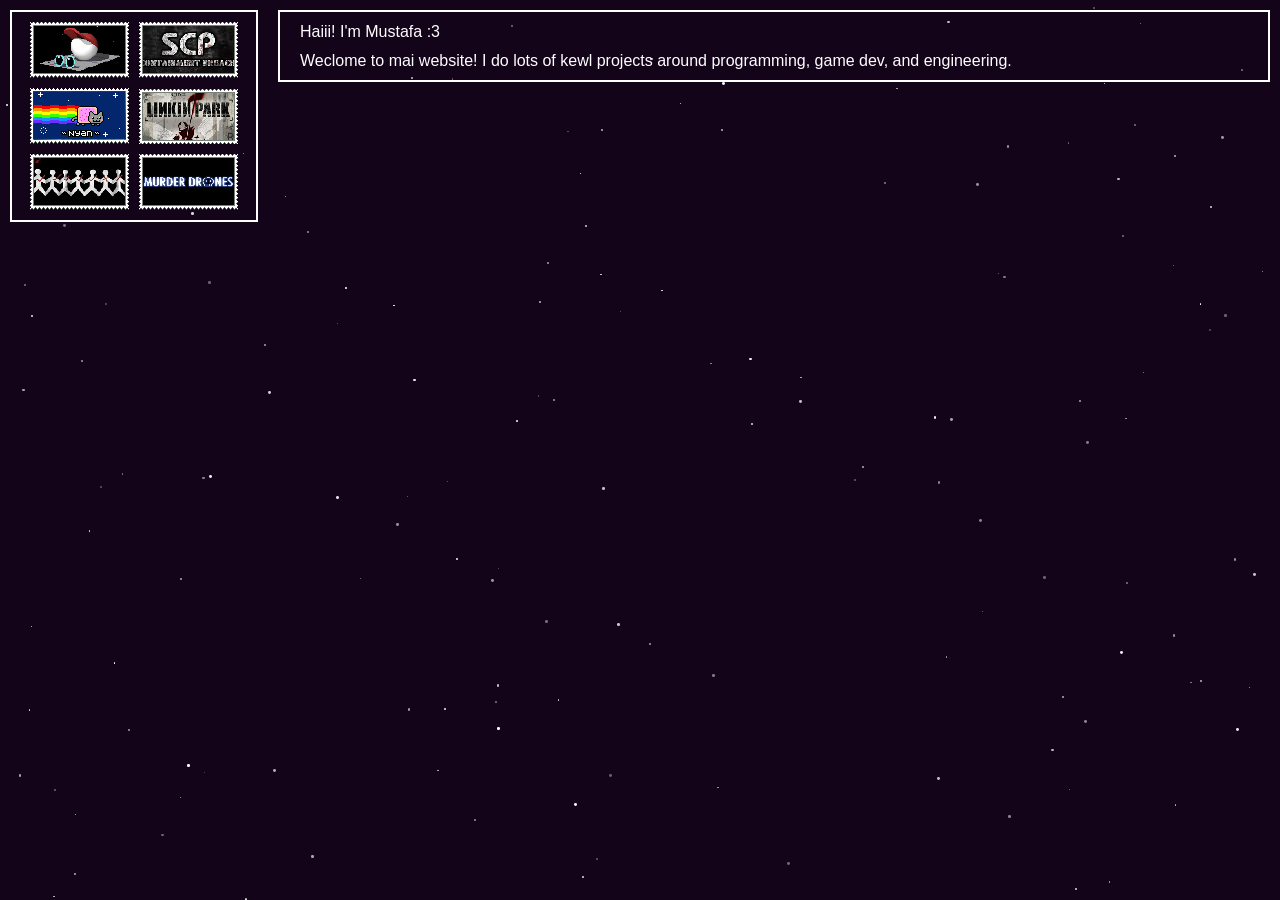
<file: index.html>
<!DOCTYPE html>
<html lang="en">
<head>
    <meta charset="UTF-8">
    <meta name="viewport" content="width=device-width, initial-scale=1.0">
    <link rel="stylesheet" href="style.css">
    <title>homepage :3</title>
</head>

<body>
    <div id="stars"></div>
    <div class="left-side">
        <div class="stamps">
            <img src="stamps/endacopia.png" alt="endacopia">
            <img src="stamps/scp_cb.png" alt="scp_cb">
            <img src="stamps/nyan_cat.gif" alt="nyan_cat">
            <img src="stamps/linkin_park.png" alt="linkin_park">
            <img src="stamps/one_x.png" alt="one_x">
            <img src="stamps/murder_drones.png" alt="murder_drones">
        </div>
    </div>
    <div class="right-side">
        <div class="about-box">
            <p>
                Haiii! I'm Mustafa :3
            </p>
            <p>
                Weclome to mai website! I do lots of kewl projects around programming, game dev,
                and engineering.
            </p>
        </div>
        <!--
        <div class="projects-box">
            <p>
                Here are some of my projects that I've worked on X3
            </p>
            <h2><a href="pseudopro/">PseudoPro</a></h2>
            <p>
            A pseudocode IDE and interpreter designed for
            writing, running, and experimenting with pseudocode programs
            aligned with the A Level's computer science syllabus for CAIEs.
            </p>
        </div>
        -->
    </div>
</body>
</html>

<script>
    const stars = document.getElementById("stars");
    for (let i = 0; i < 150; i++) {
        const star = document.createElement("div");
        star.classList.add("star");
        star.style.left = Math.random() * 100 + "vw";
        star.style.top = Math.random() * 100 + "vh";
        const size = Math.random() * 2 + 1;
        star.style.width = size + "px";
        star.style.height = size + "px";
        star.style.opacity = Math.random() * 0.7 + 0.3;
        stars.appendChild(star);
    }
</script>
</file>
<file: style.css>
html, body {
    margin: 0;
    width: 100%;
    min-height: 100%;
    background: #13041a;
    color: #ffffff;
    font-family: Verdana, sans-serif;
    font-size: 16px;
    line-height: 1.2;
    text-align: justify;
}

a {
    color: #36addd;
}

#stars {
    position: fixed;
    inset: 0;
    pointer-events: none;
    z-index: 0;
}

.star {
    position: absolute;
    background: #ffffff;
    border-radius: 50%;
}

body {
    display: flex;
    flex-direction: row;
    align-items: flex-start;
    gap: 20px;
    padding: 10px;
    box-sizing: border-box;
}

.left-side,
.right-side {
    position: relative;
    z-index: 1;
    box-sizing: border-box;
}

.left-side {
    width: 20%;
}

.right-side {
    width: 80%;
    display: flex;
    flex-direction: column;
    gap: 20px;
}

.about-box,
.projects-box,
.stamps {
    border: 2px solid #ffffff;
    background: transparent;
    box-sizing: border-box;
}

.about-box {
    padding: 10px 20px;
}

.projects-box {
    padding: 10px 20px;
}

.stamps {
    padding: 10px;
    display: flex;
    flex-direction: row;
    flex-wrap: wrap;
    justify-content: center;
    align-items: center;
    gap: 10px;
}

.about-box p,
.projects-box p {
    margin: 0 0 10px 0;
}

.about-box p:last-child,
.projects-box p:last-child {
    margin-bottom: 0;
}
</file>
